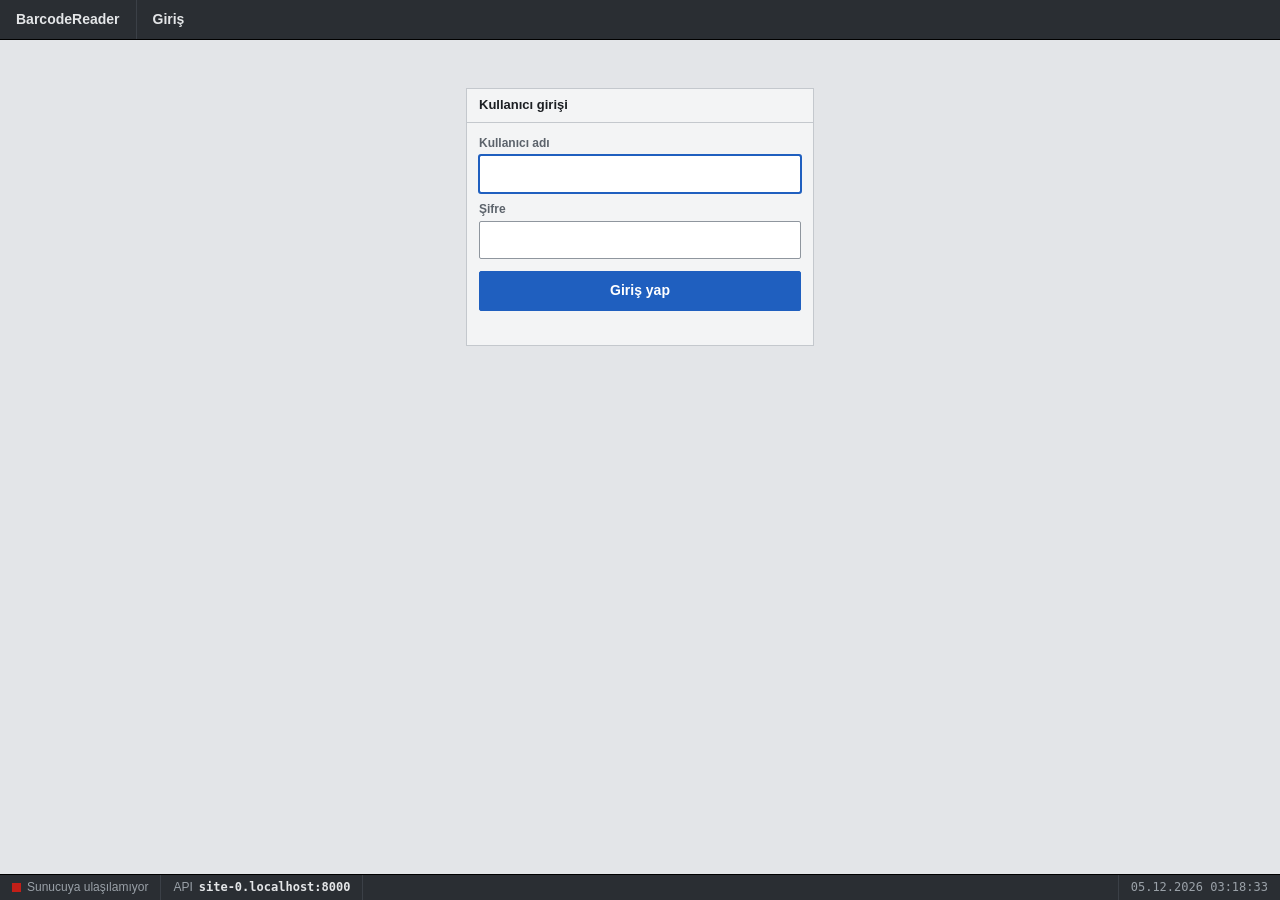
<file: frontend/index.html>
<!doctype html>
<html lang="tr">
<head>
  <meta charset="utf-8">
  <meta name="viewport" content="width=device-width, initial-scale=1">
  <title>Ana Menü — BarcodeReader</title>
  <link rel="stylesheet" href="shared/base.css">
  <link rel="stylesheet" href="menu.css">
</head>
<body>
  <header class="titlebar">
    <a class="app" href="./">BarcodeReader</a>
    <span class="crumb">Ana menü</span>
    <span class="spacer"></span>
    <span class="tb-item" id="today"></span>
    <span class="tb-item" id="tb-user"></span>
    <a class="tb-item" id="tb-logout" href="#">Çıkış</a>
  </header>

  <main class="launcher">
    <section class="pane">
      <div class="pane-head">Modüller</div>
      <table class="modules">
        <thead>
          <tr><th class="key">Tuş</th><th>Modül</th><th class="desc">Açıklama</th><th>Kullanıcı</th></tr>
        </thead>
        <tbody>
          <tr data-key="1" data-href="rep/">
            <td class="key"><kbd>1</kbd></td>
            <td><a href="rep/">PO Oluşturma</a></td>
            <td class="desc">PO kaydı, iş emri girişi, iş emirlerinin hat üzerindeki konumu</td>
            <td class="muted">Müşteri temsilcisi</td>
          </tr>
          <tr data-key="2" data-href="production/">
            <td class="key"><kbd>2</kbd></td>
            <td><a href="production/">İş Emri Okut</a></td>
            <td class="desc">İstasyon seçimi ve barkod okutma; iş emrini istasyona alır</td>
            <td class="muted">Üretim</td>
          </tr>
          <tr data-key="3" data-href="report/">
            <td class="key"><kbd>3</kbd></td>
            <td><a href="report/">PO Takip</a></td>
            <td class="desc">PO'lardaki iş emirlerinin detayı ve konum dağılımı</td>
            <td class="muted">Müşteri temsilcisi</td>
          </tr>
          <tr data-key="4" data-href="analysis/">
            <td class="key"><kbd>4</kbd></td>
            <td><a href="analysis/">Üretim Analizi</a></td>
            <td class="desc">İstasyonlarda geçen süreler, darboğaz, günlük tamamlanan iş emri</td>
            <td class="muted">Müşteri temsilcisi</td>
          </tr>
          <tr data-key="5" data-href="board/">
            <td class="key"><kbd>5</kbd></td>
            <td><a href="board/">Atölye Panosu</a></td>
            <td class="desc">TV ekranı: istasyonlarda bekleyen iş, bugünün sayıları, termin takibi</td>
            <td class="muted">Pano, müşteri temsilcisi</td>
          </tr>
          <tr data-key="6" data-href="template/">
            <td class="key"><kbd>6</kbd></td>
            <td><a href="template/">Excel Şablonu</a></td>
            <td class="desc">PO dışa aktarma şablonunu indir, düzenle, yükle</td>
            <td class="muted">Müşteri temsilcisi</td>
          </tr>
        </tbody>
      </table>
    </section>
  </main>

  <footer class="statusbar">
    <span><i id="sb-led" class="sq"></i><span id="sb-conn">Bağlanıyor…</span></span>
    <span>API <b id="sb-api" class="mono"></b></span>
    <span class="sb-right mono" id="sb-clock"></span>
  </footer>

  <script type="module" src="menu.js"></script>
</body>
</html>
</file>
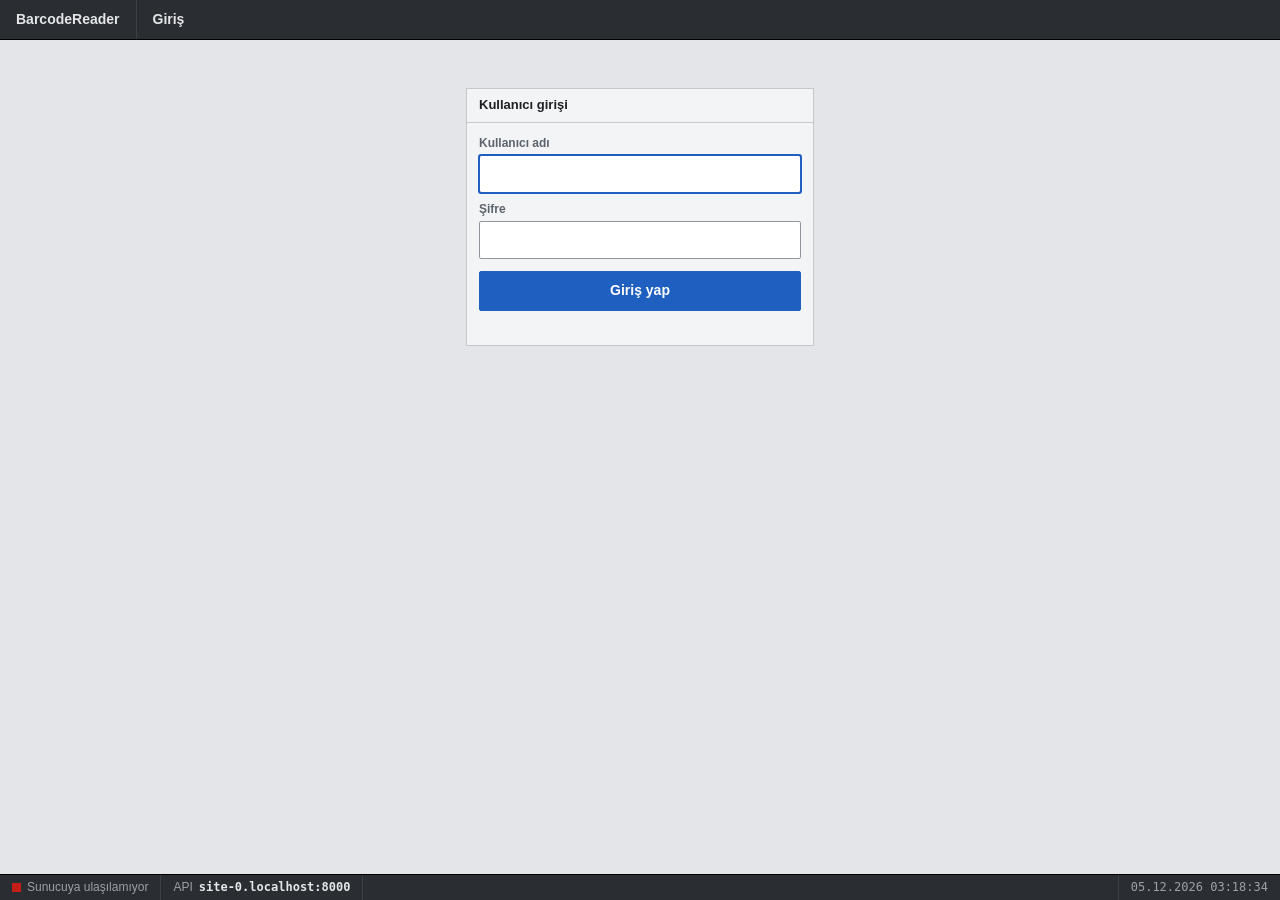
<file: frontend/admin/index.html>
<!doctype html>
<html lang="tr">
<head>
  <meta charset="utf-8">
  <meta name="viewport" content="width=device-width, initial-scale=1">
  <title>İş Emri Taşıma — BarcodeReader</title>
  <link rel="stylesheet" href="../shared/base.css">
  <link rel="stylesheet" href="admin.css">
</head>
<body>
  <header class="titlebar">
    <a class="app" href="./">BarcodeReader</a>
    <span class="crumb">İş Emri Taşıma</span>
    <span class="spacer"></span>
    <span class="tb-item" id="tb-user"></span>
    <a class="tb-item" id="tb-logout" href="#">Çıkış</a>
  </header>

  <main class="admin">
    <div class="toolbar">
      <input id="search" type="search" placeholder="PO no, müşteri, MA kodu veya barkod" aria-label="Ara">
      <div class="seg" id="filter" role="radiogroup" aria-label="Durum">
        <button type="button" role="radio" data-status="">Tümü</button>
        <button type="button" role="radio" data-status="open">Bekliyor</button>
        <button type="button" role="radio" data-status="in_progress">Hatta</button>
        <button type="button" role="radio" data-status="done">Tamamlandı</button>
        <button type="button" role="radio" data-status="cancelled">İptal</button>
      </div>
      <button type="button" id="refresh">Yenile</button>
    </div>

    <section class="pane">
      <div class="pane-head">
        <span>İş emirleri</span>
        <span class="muted mono" id="count"></span>
      </div>
      <div class="table-wrap">
        <table class="wo-table">
          <thead>
            <tr><th>PO</th><th>MA kodu</th><th>Barkod</th><th>Açıklama</th><th class="num">Adet</th><th>Konum</th><th>Son hareket</th></tr>
          </thead>
          <tbody id="rows"></tbody>
        </table>
      </div>
    </section>
  </main>

  <div class="toast" id="toast" role="status"></div>

  <footer class="statusbar">
    <span><i id="sb-led" class="sq"></i><span id="sb-conn">Bağlanıyor…</span></span>
    <span>API <b id="sb-api" class="mono"></b></span>
    <span class="sb-right mono" id="sb-clock"></span>
  </footer>

  <script type="module" src="app.js"></script>
</body>
</html>
</file>
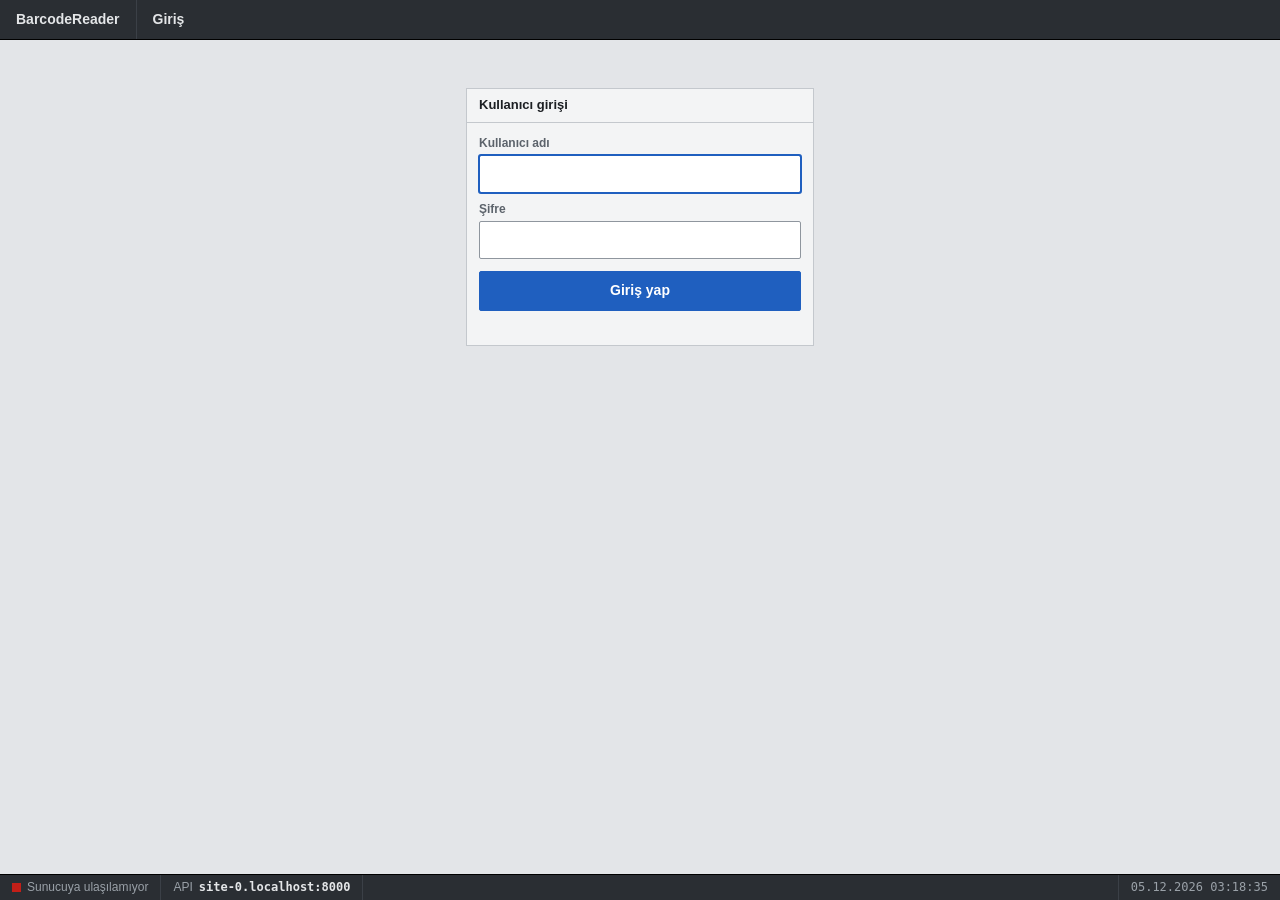
<file: frontend/analysis/index.html>
<!doctype html>
<html lang="tr">
<head>
  <meta charset="utf-8">
  <meta name="viewport" content="width=device-width, initial-scale=1">
  <title>Üretim Analizi — BarcodeReader</title>
  <link rel="stylesheet" href="../shared/base.css">
  <link rel="stylesheet" href="analysis.css">
</head>
<body>
  <header class="titlebar">
    <a class="app" href="../">BarcodeReader</a>
    <span class="crumb">Üretim Analizi</span>
    <span class="spacer"></span>
    <a class="tb-item" href="../">Ana menü</a>
    <span class="tb-item" id="tb-user"></span>
    <a class="tb-item" id="tb-logout" href="#">Çıkış</a>
  </header>

  <main class="analysis">
    <div class="toolbar">
      <div class="seg" id="period" role="radiogroup" aria-label="Dönem">
        <button type="button" role="radio" data-days="7">7 gün</button>
        <button type="button" role="radio" data-days="30">30 gün</button>
        <button type="button" role="radio" data-days="90">90 gün</button>
      </div>
      <span class="muted mono" id="updated-at"></span>
    </div>

    <dl class="figures" id="figures"></dl>

    <section class="pane">
      <div class="pane-head">
        <span>İstasyon süreleri</span>
        <span class="muted">Süre: istasyondaki okutmadan bir sonraki istasyondaki okutmaya kadar</span>
      </div>
      <div class="table-scroll">
        <table class="stations">
          <thead>
            <tr>
              <th>İstasyon</th>
              <th class="num">Geçiş</th>
              <th class="num">Ort. süre</th>
              <th class="num">En uzun</th>
              <th class="num">Şu an hatta</th>
              <th class="bar-col">Ortalama süre</th>
            </tr>
          </thead>
          <tbody id="station-rows"></tbody>
        </table>
      </div>
    </section>

    <section class="pane">
      <div class="pane-head">
        <span>Günlük tamamlanan iş emri</span>
        <span class="muted" id="daily-total"></span>
      </div>
      <div class="chart" id="daily-chart"></div>
    </section>
  </main>

  <footer class="statusbar">
    <span><i id="sb-led" class="sq"></i><span id="sb-conn">Bağlanıyor…</span></span>
    <span>API <b id="sb-api" class="mono"></b></span>
    <span class="sb-right mono" id="sb-clock"></span>
  </footer>

  <script type="module" src="app.js"></script>
</body>
</html>
</file>
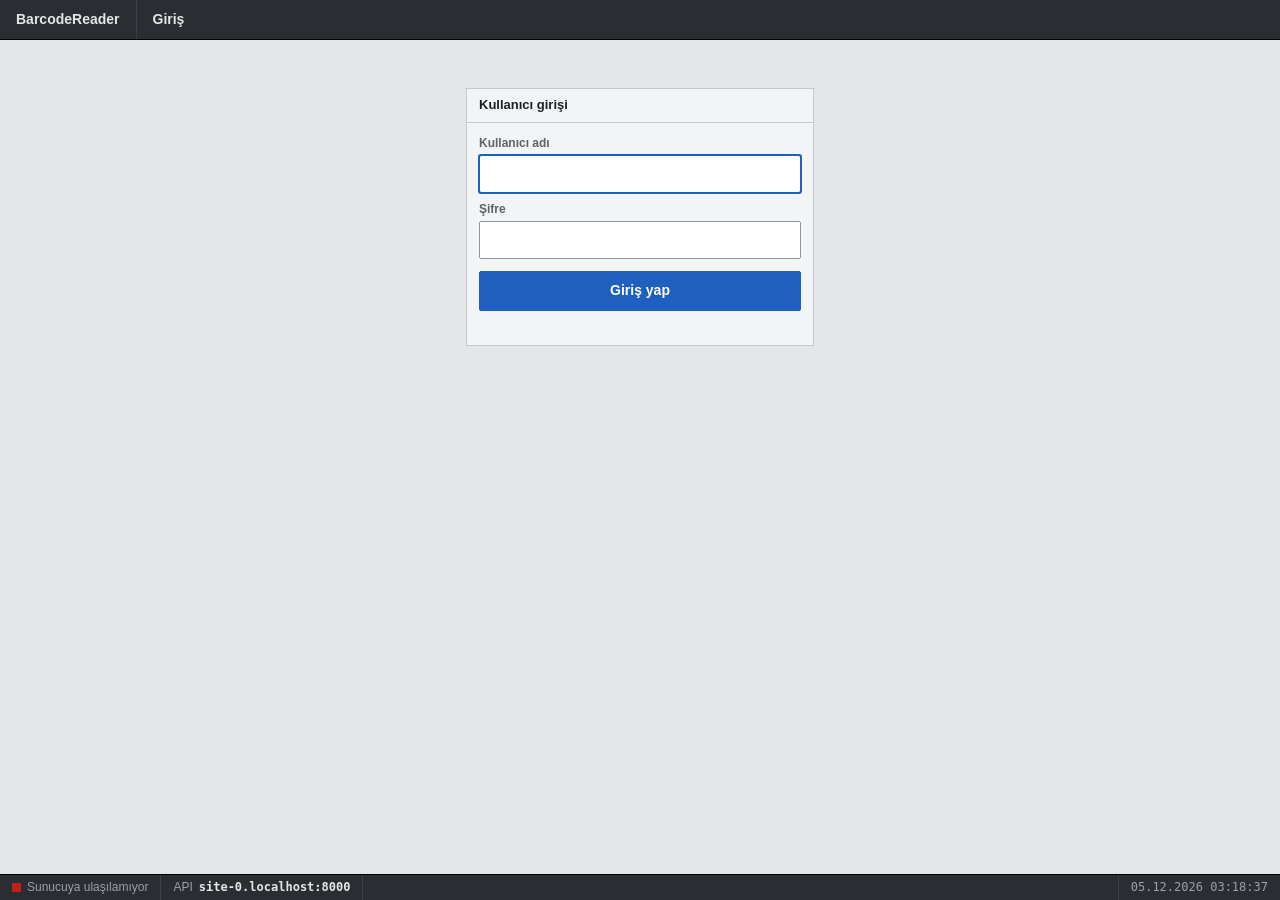
<file: frontend/board/index.html>
<!doctype html>
<!-- Atölye panosu: TV ekranı, her zaman koyu tema, otomatik yenilenir -->
<html lang="tr" data-theme="dark">
<head>
  <meta charset="utf-8">
  <meta name="viewport" content="width=device-width, initial-scale=1">
  <title>Atölye Panosu — BarcodeReader</title>
  <link rel="stylesheet" href="../shared/base.css">
  <link rel="stylesheet" href="board.css">
</head>
<body>
  <header class="titlebar">
    <span class="app">BarcodeReader</span>
    <span class="crumb">Atölye Panosu</span>
    <span class="spacer"></span>
    <a class="tb-item" id="tb-menu" href="../">Ana menü</a>
    <a class="tb-item" id="tb-fullscreen" href="#">Tam ekran</a>
    <span class="tb-item" id="tb-user"></span>
    <a class="tb-item" id="tb-logout" href="#">Çıkış</a>
  </header>

  <main class="board">
    <div class="board-head">
      <div class="clock mono" id="clock"></div>
      <div class="date" id="date"></div>
    </div>

    <dl class="kpis" id="kpis"></dl>

    <section class="pane">
      <div class="pane-head">İstasyonlarda bekleyen iş emri</div>
      <div class="stations" id="stations"></div>
    </section>

    <div class="cols">
      <section class="pane">
        <div class="pane-head">Son okutmalar</div>
        <table class="recent">
          <thead><tr><th>Saat</th><th>MA kodu</th><th>PO</th><th>İstasyon</th></tr></thead>
          <tbody id="recent"></tbody>
        </table>
      </section>

      <section class="pane">
        <div class="pane-head">Termin takibi</div>
        <table class="due">
          <thead><tr><th>PO</th><th>Müşteri</th><th>Termin</th><th class="num">İE</th></tr></thead>
          <tbody id="due"></tbody>
        </table>
      </section>
    </div>
  </main>

  <footer class="statusbar">
    <span><i id="sb-led" class="sq"></i><span id="sb-conn">Bağlanıyor…</span></span>
    <span>Son değişiklik <b id="sb-updated" class="mono">—</b></span>
    <span>API <b id="sb-api" class="mono"></b></span>
    <span class="sb-right mono" id="sb-clock"></span>
  </footer>

  <script type="module" src="app.js"></script>
</body>
</html>
</file>
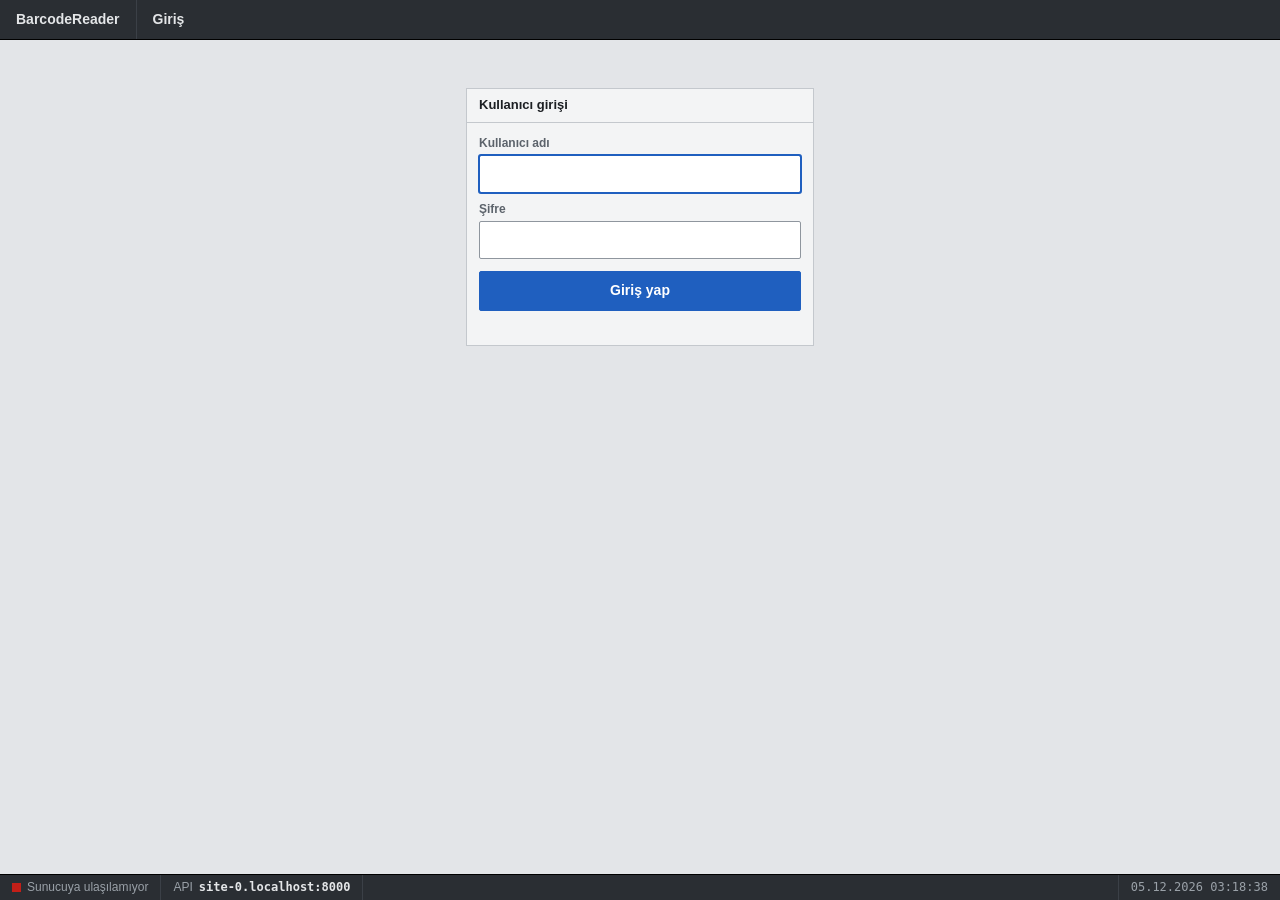
<file: frontend/production/index.html>
<!doctype html>
<!-- Atölye ekranı: her zaman koyu tema -->
<html lang="tr" data-theme="dark">
<head>
  <meta charset="utf-8">
  <meta name="viewport" content="width=device-width, initial-scale=1">
  <title>İş Emri Okut — BarcodeReader</title>
  <link rel="stylesheet" href="../shared/base.css">
  <link rel="stylesheet" href="production.css">
</head>
<body>
  <header class="titlebar">
    <a class="app" href="../">BarcodeReader</a>
    <span class="crumb">İş Emri Okut</span>
    <span class="spacer"></span>
    <a class="tb-item" id="tb-menu" href="../">Ana menü</a>
    <span class="tb-item" id="tb-user"></span>
    <a class="tb-item" id="tb-logout" href="#">Çıkış</a>
  </header>

  <main class="hmi">
    <!-- İstasyon seçimi: hat sırasıyla. Seçili istasyon vurgulu; son okutulan
         iş emrinin bulunduğu istasyonun alt kenarı yanar. -->
    <section class="pane">
      <div class="pane-head">İstasyon</div>
      <div class="stations" id="stations" role="radiogroup" aria-label="İstasyon"></div>
    </section>

    <form id="scan-form" class="scan" autocomplete="off">
      <label for="barcode-input">Barkod</label>
      <div class="scan-row">
        <input id="barcode-input" class="mono" inputmode="text">
        <button class="primary" type="submit">Okut <kbd>Enter</kbd></button>
      </div>
    </form>

    <!-- Telefon kamerası (yalnızca dokunmatik cihazlarda görünür) -->
    <section class="pane camera" id="camera" hidden>
      <div class="pane-head">
        <span>Kamera</span>
        <button type="button" id="camera-toggle" class="primary">Kamerayı aç</button>
      </div>
      <div class="camera-view" id="camera-view" hidden>
        <video id="camera-video" playsinline muted></video>
        <i class="camera-aim"></i>
      </div>
      <p class="camera-msg muted" id="camera-msg"></p>
    </section>

    <section id="result" class="result idle" aria-live="polite">
      <div class="result-status">Hazır</div>
      <div class="result-main mono">—</div>
      <dl class="result-detail" id="result-detail"></dl>
    </section>

    <section class="pane">
      <div class="pane-head">Son okutmalar</div>
      <table class="log">
        <thead>
          <tr><th>Saat</th><th>Barkod</th><th>İstasyon</th><th>Sonuç</th></tr>
        </thead>
        <tbody id="history">
          <tr class="empty"><td colspan="4" class="muted">Henüz okutma yok.</td></tr>
        </tbody>
      </table>
    </section>
  </main>

  <footer class="statusbar">
    <span><i id="sb-led" class="sq"></i><span id="sb-conn">Bağlanıyor…</span></span>
    <span>İstasyon <b id="sb-station">—</b></span>
    <span>API <b id="sb-api" class="mono"></b></span>
    <span class="sb-right mono" id="sb-clock"></span>
  </footer>

  <script type="module" src="app.js"></script>
</body>
</html>
</file>
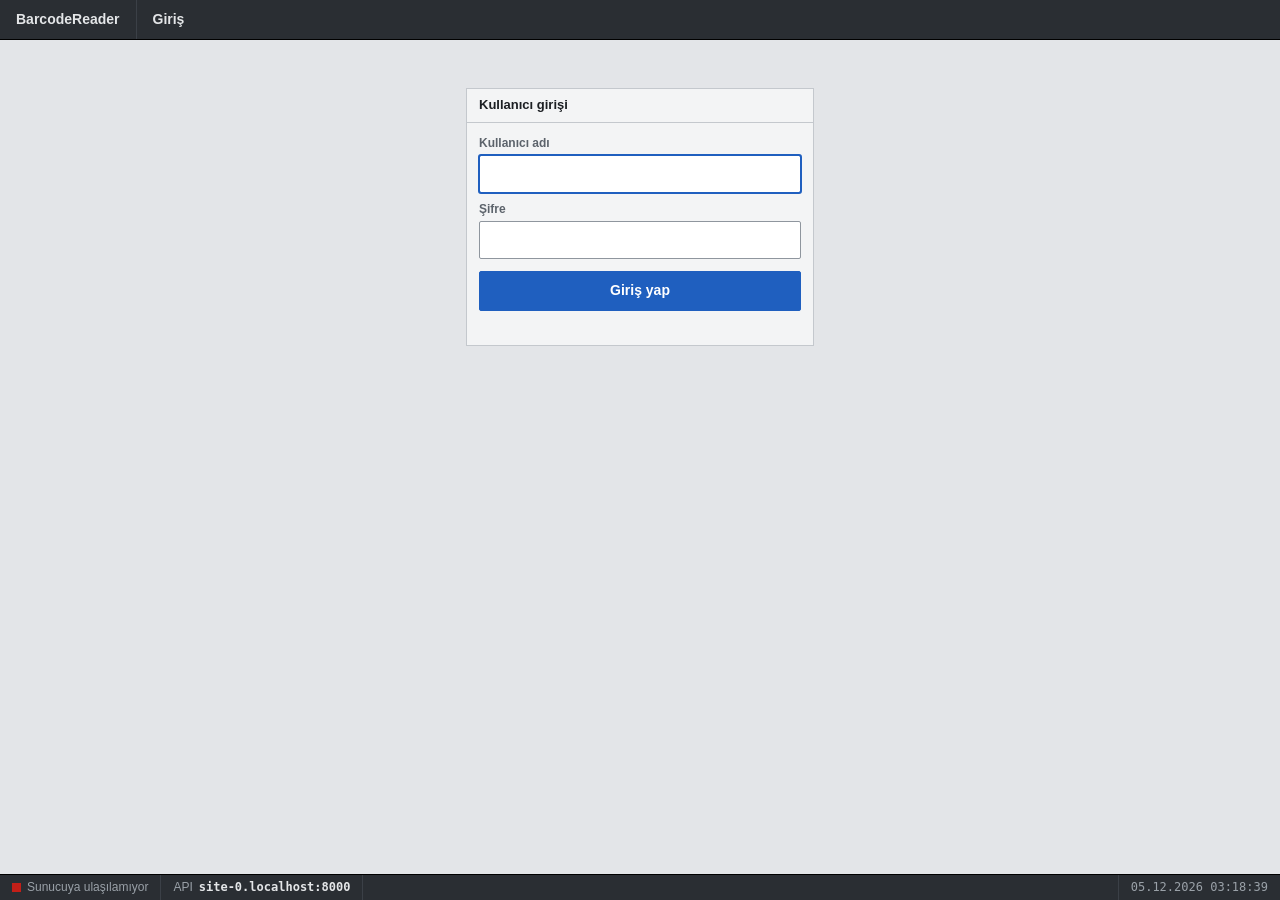
<file: frontend/rep/index.html>
<!doctype html>
<html lang="tr">
<head>
  <meta charset="utf-8">
  <meta name="viewport" content="width=device-width, initial-scale=1">
  <title>PO Oluşturma — BarcodeReader</title>
  <link rel="stylesheet" href="../shared/base.css">
  <link rel="stylesheet" href="rep.css">
</head>
<body>
  <header class="titlebar">
    <a class="app" href="../">BarcodeReader</a>
    <span class="crumb">PO Oluşturma</span>
    <span class="spacer"></span>
    <a class="tb-item" href="../">Ana menü</a>
    <span class="tb-item" id="tb-user"></span>
    <a class="tb-item" id="tb-logout" href="#">Çıkış</a>
  </header>

  <main class="workspace">
    <!-- Sol: PO defteri — liste ana öğe, yeni PO formu ihtiyaç olunca açılır -->
    <aside class="pane side">
      <div class="side-head">
        <h2 class="side-title">PO'lar <span class="side-count mono" id="po-total"></span></h2>
        <button type="button" class="new-btn" id="new-po-toggle" aria-expanded="false" aria-controls="po-form">
          Yeni PO <kbd>N</kbd>
        </button>
      </div>

      <form id="po-form" class="new-po" autocomplete="off" novalidate hidden>
        <div class="np-field">
          <label for="po_number">PO numarası</label>
          <input id="po_number" name="po_number" class="mono np-po" data-unique="po_number" required>
          <div class="field-error" data-error-for="po_number"></div>
        </div>
        <div class="np-two">
          <div class="np-field">
            <label for="customer">Müşteri</label>
            <input id="customer" name="customer">
          </div>
          <div class="np-field">
            <label for="due_date">Termin</label>
            <input id="due_date" name="due_date" type="date">
            <div class="field-error" data-error-for="due_date"></div>
          </div>
        </div>
        <div class="np-actions">
          <button type="button" id="new-po-cancel">Vazgeç <kbd>Esc</kbd></button>
          <button class="primary" type="submit">Kaydet</button>
        </div>
      </form>

      <div class="finder">
        <label class="find">
          <span class="find-prefix mono">ARA</span>
          <input id="po-search" type="search" autocomplete="off" aria-label="PO no veya müşteri ara">
        </label>
        <div class="filters" id="po-filters" role="radiogroup" aria-label="Filtre">
          <button type="button" role="radio" data-filter="all">Tümü <b>0</b></button>
          <button type="button" role="radio" data-filter="open">Açık <b>0</b></button>
          <button type="button" role="radio" data-filter="late">Termin riski <b>0</b></button>
          <button type="button" role="radio" data-filter="done">Biten <b>0</b></button>
        </div>
      </div>

      <ul class="ledger" id="po-list"></ul>
    </aside>

    <!-- Sağ: seçili PO -->
    <section class="pane detail" id="po-detail">
      <div class="pane-head">İş emirleri</div>
    </section>
  </main>

  <template id="po-detail-template">
    <div class="po-head">
      <div>
        <div class="po-no mono" data-bind="po_number"></div>
        <div class="po-meta">
          <span>Müşteri: <b data-bind="customer"></b></span>
          <span>Kayıt: <b class="mono" data-bind="created_at"></b></span>
          <span class="due-edit">Termin:
            <input type="date" id="due-input" aria-label="Termin tarihi">
            <b class="due-tag" id="due-tag"></b>
          </span>
        </div>
      </div>
      <div class="po-actions">
        <button type="button" data-action="export-po">Excel'e aktar</button>
        <button class="danger" data-action="delete-po" type="button">PO'yu sil</button>
      </div>
    </div>

    <!-- Durum sayıları -->
    <div class="counts" id="kpis"></div>

    <!-- İş emirlerinin konuma göre dağılımı (adet ve yüzde) -->
    <table class="dist">
      <thead><tr><th>Konum</th><th class="num">İE</th><th class="num">%</th><th class="dist-bar-col"></th></tr></thead>
      <tbody id="dist"></tbody>
    </table>

    <form id="wo-form" class="wo-form" autocomplete="off" novalidate>
      <div class="field">
        <label for="ma_code">MA kodu</label>
        <input id="ma_code" name="ma_code" class="mono" data-unique="ma_code" required>
        <div class="field-error" data-error-for="ma_code"></div>
      </div>
      <div class="field">
        <label for="barcode">Barkod</label>
        <input id="barcode" name="barcode" class="mono" data-unique="barcode" required>
        <div class="field-error" data-error-for="barcode"></div>
      </div>
      <div class="field qty">
        <label for="quantity">Adet</label>
        <input id="quantity" name="quantity" type="number" min="1" value="1">
        <div class="field-error" data-error-for="quantity"></div>
      </div>
      <div class="field grow">
        <label for="description">Açıklama</label>
        <input id="description" name="description">
        <div class="field-error"></div>
      </div>
      <div class="field">
        <label>&nbsp;</label>
        <button class="primary" type="submit">İş emri ekle</button>
        <div class="field-error"></div>
      </div>
    </form>

    <div class="wo-scroll">
      <table class="wo-table">
        <thead>
          <tr>
            <th class="num">#</th><th>MA kodu</th><th>Barkod</th><th>Açıklama</th>
            <th class="num">Adet</th><th>Durum</th><th>Hat konumu</th><th></th>
          </tr>
        </thead>
        <tbody id="wo-rows"></tbody>
      </table>
    </div>
  </template>

  <footer class="statusbar">
    <span><i id="sb-led" class="sq"></i><span id="sb-conn">Bağlanıyor…</span></span>
    <span>API <b id="sb-api" class="mono"></b></span>
    <span class="sb-right mono" id="sb-clock"></span>
  </footer>

  <div class="toast" id="toast"></div>
  <script type="module" src="app.js"></script>
</body>
</html>
</file>
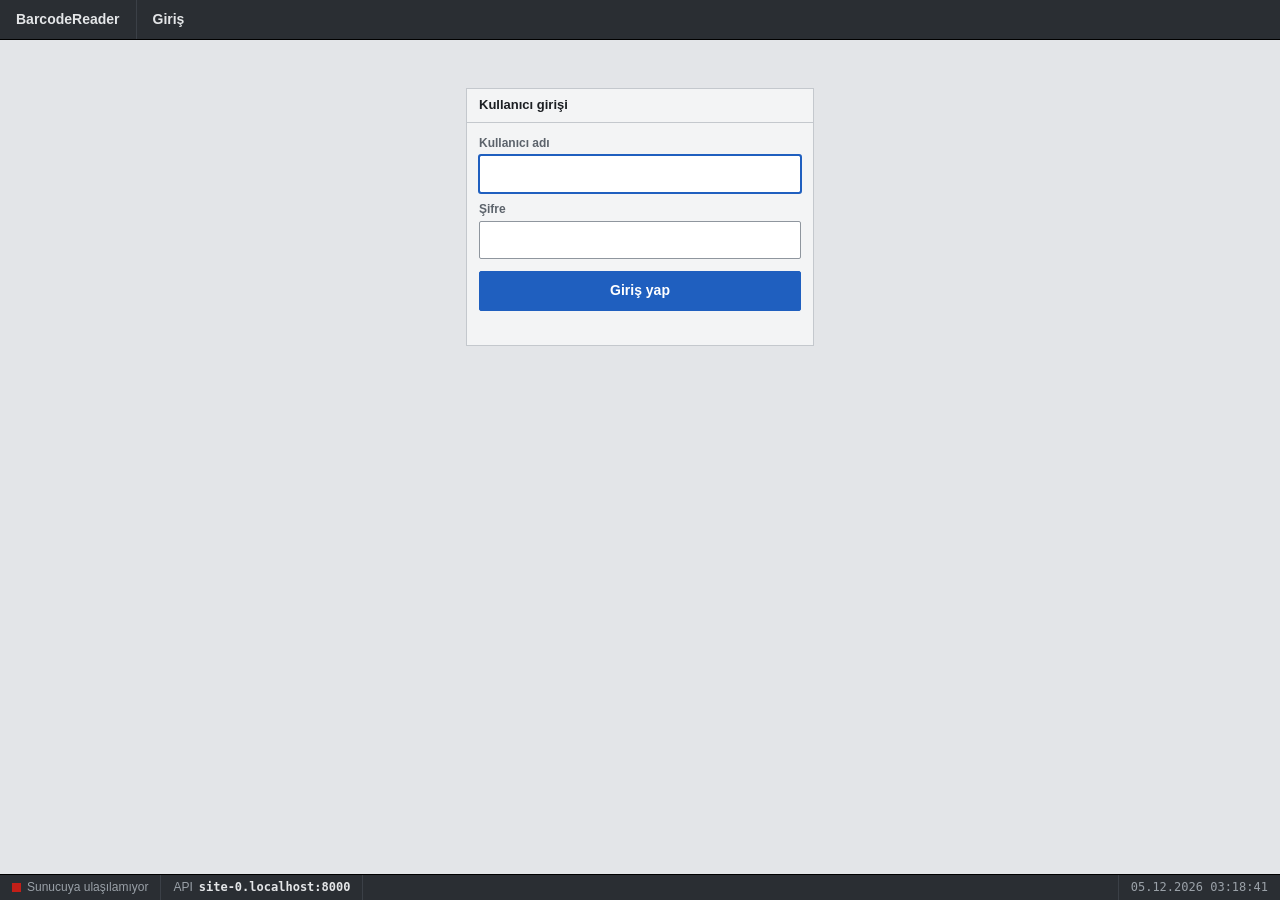
<file: frontend/report/index.html>
<!doctype html>
<html lang="tr">
<head>
  <meta charset="utf-8">
  <meta name="viewport" content="width=device-width, initial-scale=1">
  <title>PO Takip — BarcodeReader</title>
  <link rel="stylesheet" href="../shared/base.css">
  <link rel="stylesheet" href="report.css">
</head>
<body>
  <header class="titlebar">
    <a class="app" href="../">BarcodeReader</a>
    <span class="crumb">PO Takip</span>
    <span class="spacer"></span>
    <a class="tb-item" href="../">Ana menü</a>
    <span class="tb-item" id="tb-user"></span>
    <a class="tb-item" id="tb-logout" href="#">Çıkış</a>
  </header>

  <main class="report">
    <!-- Genel durum: tüm PO'lardaki iş emirleri -->
    <section class="pane">
      <div class="pane-head">
        <span>Genel durum</span>
        <span class="muted mono" id="updated-at"></span>
      </div>
      <div class="summary">
        <div class="pie-block" id="overall-pie"></div>
        <dl class="figures" id="figures"></dl>
      </div>
    </section>

    <div class="toolbar">
      <input id="search" type="search" aria-label="PO no, müşteri, MA kodu veya barkod ara">
      <label class="check"><input type="checkbox" id="hide-done"> Tamamlanan PO'ları gizle</label>
      <label class="check"><input type="checkbox" id="only-risk"> Sadece geciken / termini yaklaşan</label>
      <button type="button" id="refresh">Yenile</button>
    </div>

    <div id="po-cards" class="po-cards"></div>
  </main>

  <footer class="statusbar">
    <span><i id="sb-led" class="sq"></i><span id="sb-conn">Bağlanıyor…</span></span>
    <span>API <b id="sb-api" class="mono"></b></span>
    <span class="sb-right mono" id="sb-clock"></span>
  </footer>

  <script type="module" src="app.js"></script>
</body>
</html>
</file>
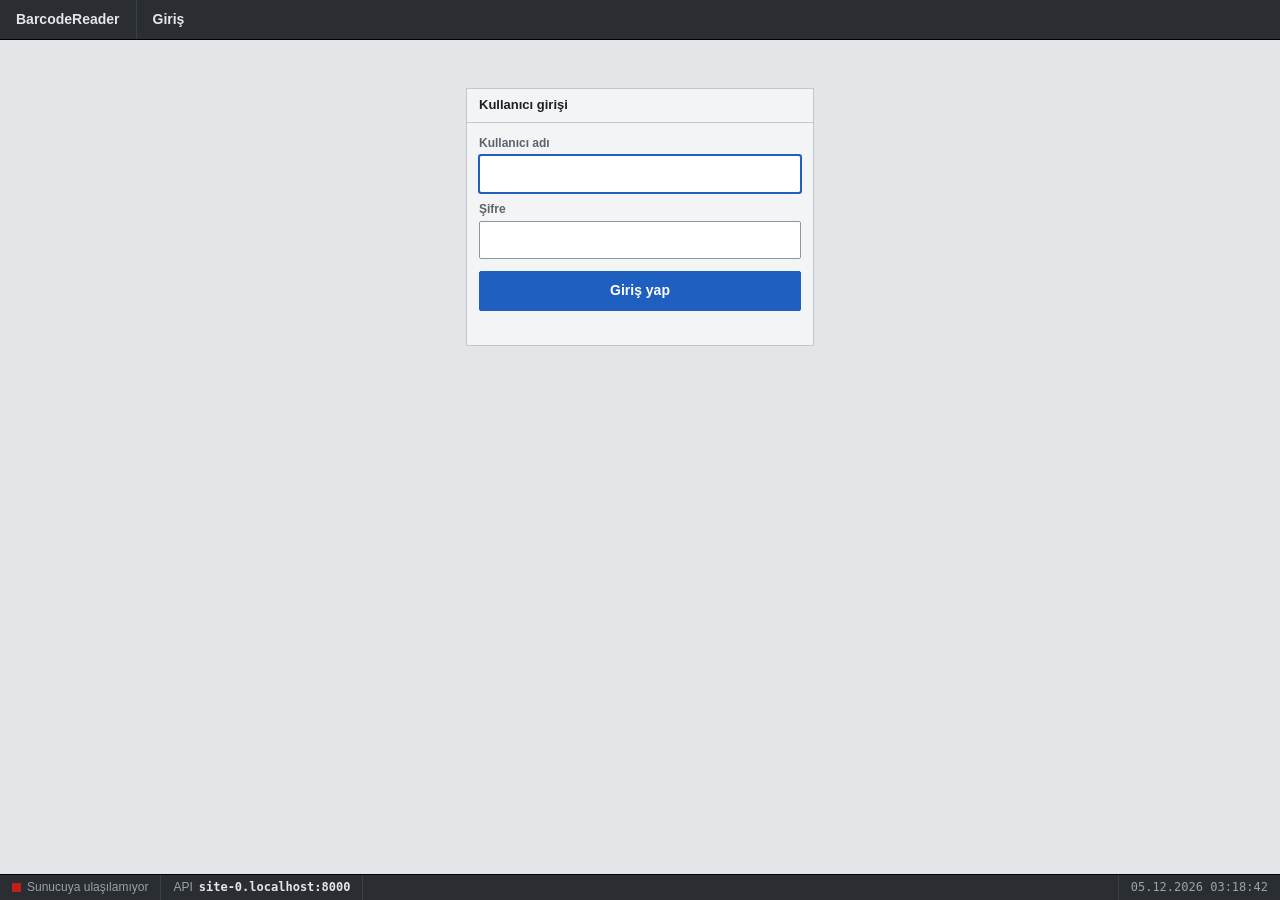
<file: frontend/template/index.html>
<!doctype html>
<html lang="tr">
<head>
  <meta charset="utf-8">
  <meta name="viewport" content="width=device-width, initial-scale=1">
  <title>Excel Şablonu — BarcodeReader</title>
  <link rel="stylesheet" href="../shared/base.css">
  <link rel="stylesheet" href="template.css">
</head>
<body>
  <header class="titlebar">
    <a class="app" href="../">BarcodeReader</a>
    <span class="crumb">Excel Şablonu</span>
    <span class="spacer"></span>
    <a class="tb-item" href="../">Ana menü</a>
    <span class="tb-item" id="tb-user"></span>
    <a class="tb-item" id="tb-logout" href="#">Çıkış</a>
  </header>

  <main class="tpl">
    <section class="pane">
      <div class="pane-head">PO dışa aktarma şablonu</div>
      <div class="current">
        <div class="current-state">
          <span class="state" id="tpl-state"></span>
          <span class="muted" id="tpl-meta"></span>
        </div>
        <div class="actions">
          <button type="button" id="download">Şablonu indir</button>
          <label class="button primary" for="upload">Yeni şablon yükle</label>
          <input type="file" id="upload" accept=".xlsx,application/vnd.openxmlformats-officedocument.spreadsheetml.sheet" hidden>
          <button type="button" class="danger" id="reset" hidden>Varsayılana dön</button>
        </div>
        <p class="result" id="result" role="status"></p>
      </div>
    </section>

    <section class="pane">
      <div class="pane-head">Kurallar</div>
      <ol class="rules">
        <li>Şablonu indirin, Excel'de istediğiniz gibi düzenleyin (logo, renk, sütun sırası, ek başlıklar) ve <b>.xlsx</b> olarak kaydedip yükleyin. Biçimlendirme olduğu gibi korunur.</li>
        <li>Hücreye <code>{po_number}</code> gibi bir yer tutucu yazın; dışa aktarırken gerçek değerle değişir. Yazının içinde de kullanılabilir: <code>PO: {po_number}</code>.</li>
        <li><code>{wo.…}</code>, <code>{scan.…}</code> veya <code>{loc.…}</code> içeren <b>satır</b>, listedeki her kayıt için tekrarlanır; altındaki satırlar aşağı kayar. Bir satırda yalnızca bir liste kullanın.</li>
        <li>Tekrar satırının altına <code>=TOPLA(E12)</code> veya <code>=TOPLA(E12:E12)</code> yazarsanız aralık tüm tekrarları kapsayacak şekilde genişler.</li>
        <li>Hücrede tek başına duran sayısal yer tutucular (ör. <code>{wo.quantity}</code>) Excel'e sayı olarak yazılır.</li>
        <li>Desteklenmeyen: başka sayfaya işaret eden formüller, Excel Tablosu (Ctrl+T) ve yazdırma alanı — tekrar satırının altındaysa kaydırılmaz.</li>
      </ol>
    </section>

    <section class="pane">
      <div class="pane-head">
        <span>Yer tutucular</span>
        <span class="muted" id="copy-note"></span>
      </div>
      <div id="placeholders" class="ph-groups"></div>
    </section>
  </main>

  <footer class="statusbar">
    <span><i id="sb-led" class="sq"></i><span id="sb-conn">Bağlanıyor…</span></span>
    <span>API <b id="sb-api" class="mono"></b></span>
    <span class="sb-right mono" id="sb-clock"></span>
  </footer>

  <script type="module" src="app.js"></script>
</body>
</html>
</file>
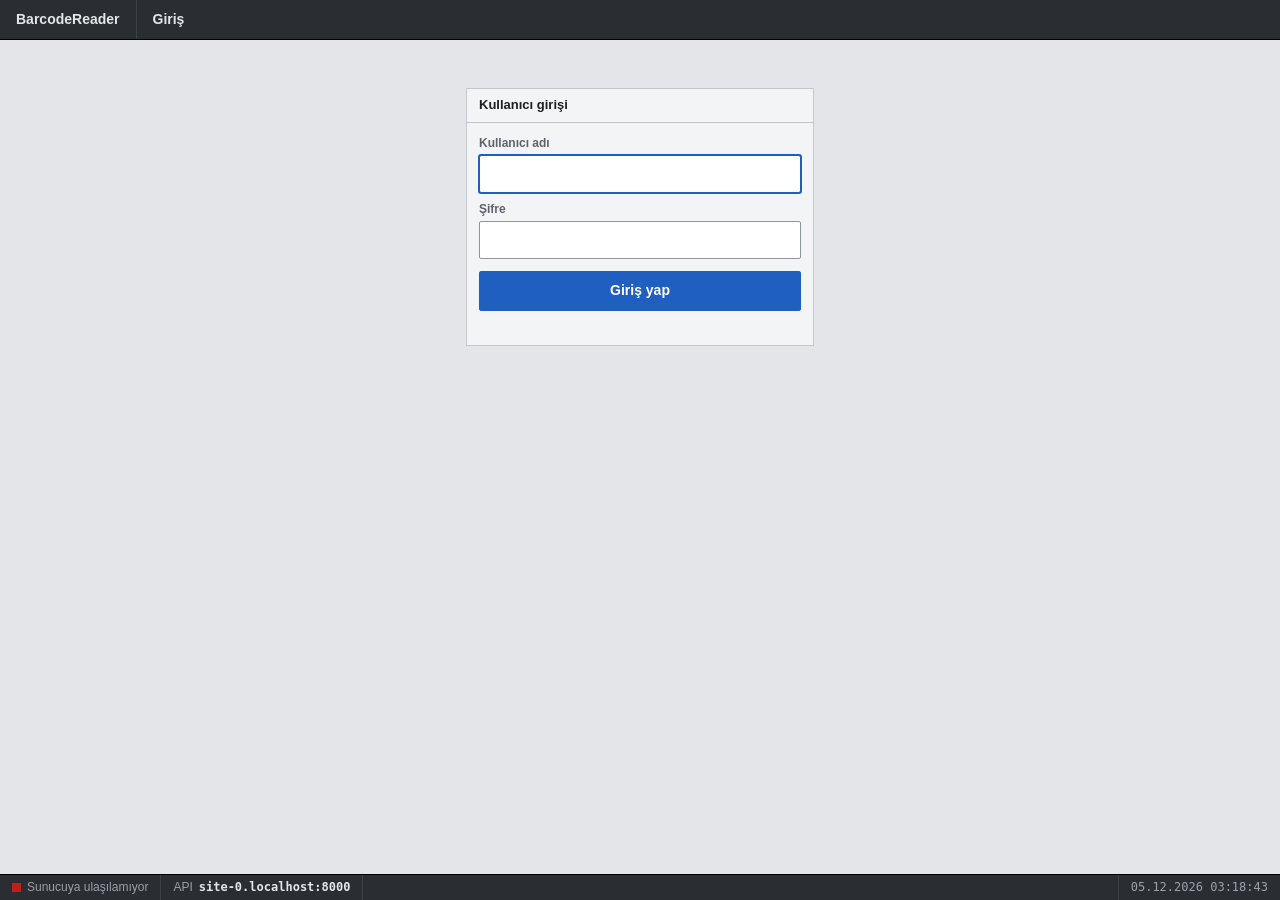
<file: frontend/login.html>
<!doctype html>
<html lang="tr">
<head>
  <meta charset="utf-8">
  <meta name="viewport" content="width=device-width, initial-scale=1">
  <title>Giriş — BarcodeReader</title>
  <link rel="stylesheet" href="shared/base.css">
  <style>
    .login { width: 100%; max-width: 380px; margin: 0 auto; padding: 48px 16px; }
    .login button { width: 100%; height: 40px; margin-top: 4px; }
    .login input { height: 38px; }
    .login .form-error { color: var(--alarm); min-height: 18px; margin: 4px 0 0; font-size: 13px; }
  </style>
</head>
<body>
  <header class="titlebar">
    <span class="app">BarcodeReader</span>
    <span class="crumb">Giriş</span>
  </header>

  <main class="login">
    <section class="pane">
      <div class="pane-head">Kullanıcı girişi</div>
      <form id="login-form" class="pane-body" autocomplete="on" novalidate>
        <div class="field">
          <label for="username">Kullanıcı adı</label>
          <input id="username" name="username" autocomplete="username" autocapitalize="none" spellcheck="false" autofocus required>
        </div>
        <div class="field">
          <label for="password">Şifre</label>
          <input id="password" name="password" type="password" autocomplete="current-password" required>
        </div>
        <button class="primary" type="submit">Giriş yap</button>
        <p class="form-error" id="login-error" role="alert"></p>
      </form>
    </section>
  </main>

  <footer class="statusbar">
    <span><i id="sb-led" class="sq"></i><span id="sb-conn">Bağlanıyor…</span></span>
    <span>API <b id="sb-api" class="mono"></b></span>
    <span class="sb-right mono" id="sb-clock"></span>
  </footer>

  <script type="module" src="login.js"></script>
</body>
</html>
</file>
<file: frontend/shared/base.css>
/* ==========================================================================
   Arayüz temeli — endüstriyel HMI / MES yaklaşımı (ISA-101 ilkeleri):
   - Yüzeyler nötr gri; renk SADECE durum bildirir:
     yeşil = tamam, amber = hatta / dikkat, kırmızı = hata, mavi = seçim / odak.
   - Süs yok: gölge, parlama, gradyan, yuvarlak köşe kullanılmaz.
   - Yoğun, okunaklı, tablo odaklı. Sayılar sabit genişlikte (tabular-nums).
   - Dış kaynak yok: fabrika ağında internet olmayabilir.
   ========================================================================== */

:root {
  --font: "Segoe UI", "Noto Sans", Roboto, "Helvetica Neue", Arial, sans-serif;
  --font-mono: "Cascadia Mono", "JetBrains Mono", Consolas, "DejaVu Sans Mono", ui-monospace, monospace;

  /* Ofis (açık) */
  --bg: #e3e5e8;
  --surface: #f3f4f5;
  --field: #ffffff;
  --line: #c4c8cd;
  --line-strong: #8f969e;
  --text: #1c1f23;
  --muted: #5c636b;
  --chrome: #2a2e33;          /* başlık / durum çubuğu */
  --chrome-text: #e4e6e8;
  --chrome-muted: #9aa1a8;
  --chrome-line: #3b4047;

  --sel: #1f5fbf;
  --sel-btn: #1f5fbf;          /* birincil buton zemini (beyaz yazıyla okunur) */
  --sel-bg: #dbe6f6;
  --ok: #1d7f3a;
  --ok-bg: #e2efe5;
  --warn: #b26f00;
  --warn-bg: #f6ecd7;
  --alarm: #c21f18;
  --alarm-bg: #f7e0de;
  --idle: #7a8189;

  --r: 2px;
  font-family: var(--font);
  color-scheme: light;
}

/* Atölye (koyu): sistem koyuysa veya sayfa data-theme="dark" ise */
@media (prefers-color-scheme: dark) {
  :root:not([data-theme="light"]) {
    --bg: #16181b;
    --surface: #1e2125;
    --field: #25292e;
    --line: #343940;
    --line-strong: #4d545c;
    --text: #e5e7e9;
    --muted: #979da4;
    --chrome: #0f1113;
    --chrome-line: #2a2e33;
    --sel: #5b95f0;
    --sel-btn: #2c62b8;
    --sel-bg: #1d2a3d;
    --ok: #43b865;
    --ok-bg: #16281c;
    --warn: #e39a1c;
    --warn-bg: #2c2312;
    --alarm: #ec4a40;
    --alarm-bg: #331917;
    --idle: #808790;
    color-scheme: dark;
  }
}
:root[data-theme="dark"] {
  --bg: #16181b;
  --surface: #1e2125;
  --field: #25292e;
  --line: #343940;
  --line-strong: #4d545c;
  --text: #e5e7e9;
  --muted: #979da4;
  --chrome: #0f1113;
  --chrome-line: #2a2e33;
  --sel: #5b95f0;
  --sel-btn: #2c62b8;
  --sel-bg: #1d2a3d;
  --ok: #43b865;
  --ok-bg: #16281c;
  --warn: #e39a1c;
  --warn-bg: #2c2312;
  --alarm: #ec4a40;
  --alarm-bg: #331917;
  --idle: #808790;
  color-scheme: dark;
}

* { box-sizing: border-box; }
[hidden] { display: none !important; }

html, body { height: 100%; }

body {
  margin: 0;
  display: flex;
  flex-direction: column;
  background: var(--bg);
  color: var(--text);
  font-size: 14px;
  line-height: 1.4;
  font-variant-numeric: tabular-nums;
}

main { flex: 1; }

/* ---------- Başlık çubuğu ---------- */

.titlebar {
  display: flex;
  align-items: stretch;
  height: 40px;
  background: var(--chrome);
  color: var(--chrome-text);
  border-bottom: 1px solid #000;
  flex: none;
}
.titlebar .app {
  display: flex;
  align-items: center;
  padding: 0 16px;
  color: var(--chrome-text);
  text-decoration: none;
  font-weight: 700;
  border-right: 1px solid var(--chrome-line);
}
.titlebar .app:hover { background: #000; }
.titlebar .crumb {
  display: flex;
  align-items: center;
  padding: 0 16px;
  font-weight: 600;
}
.titlebar .spacer { flex: 1; }
.titlebar .tb-item {
  display: flex;
  align-items: center;
  padding: 0 14px;
  color: var(--chrome-muted);
  border-left: 1px solid var(--chrome-line);
  font-size: 13px;
  text-decoration: none;
  white-space: nowrap;
}
a.tb-item:hover { color: var(--chrome-text); background: #000; }

/* ---------- Durum çubuğu ---------- */

.statusbar {
  display: flex;
  align-items: stretch;
  height: 26px;
  background: var(--chrome);
  color: var(--chrome-muted);
  border-top: 1px solid #000;
  font-size: 12px;
  flex: none;
}
.statusbar > span {
  display: flex;
  align-items: center;
  gap: 6px;
  padding: 0 12px;
  border-right: 1px solid var(--chrome-line);
  white-space: nowrap;
}
.statusbar .sb-right { margin-left: auto; border-right: 0; border-left: 1px solid var(--chrome-line); }
.statusbar b { color: var(--chrome-text); font-weight: 600; }

/* Kare durum göstergesi (HMI'larda yuvarlak LED yerine kare yaygındır) */
.sq {
  display: inline-block;
  width: 9px;
  height: 9px;
  background: var(--idle);
  flex: none;
}
.sq.ok    { background: var(--ok); }
.sq.warn  { background: var(--warn); }
.sq.alarm { background: var(--alarm); }

/* ---------- Bölüm ---------- */

.pane {
  background: var(--surface);
  border: 1px solid var(--line);
}
.pane-head {
  display: flex;
  align-items: center;
  justify-content: space-between;
  gap: 8px;
  min-height: 34px;
  padding: 0 12px;
  border-bottom: 1px solid var(--line);
  font-weight: 600;
  font-size: 13px;
}
.pane-body { padding: 12px; }

/* ---------- Form ---------- */

input, select, textarea, button { font: inherit; }

input, select, textarea {
  width: 100%;
  height: 32px;
  padding: 0 8px;
  border: 1px solid var(--line-strong);
  border-radius: var(--r);
  background: var(--field);
  color: var(--text);
}
input:focus, select:focus, textarea:focus {
  outline: 2px solid var(--sel);
  outline-offset: -1px;
  border-color: var(--sel);
}
input.invalid { border-color: var(--alarm); outline-color: var(--alarm); }

button {
  height: 32px;
  padding: 0 14px;
  border: 1px solid var(--line-strong);
  border-radius: var(--r);
  background: var(--field);
  color: var(--text);
  font-weight: 600;
  cursor: pointer;
  white-space: nowrap;
}
button:hover { background: var(--bg); }
button:focus-visible { outline: 2px solid var(--sel); outline-offset: 1px; }
button.primary { background: var(--sel-btn); border-color: var(--sel-btn); color: #fff; }
button.primary:hover { filter: brightness(1.08); }
button.danger { color: var(--alarm); }
button.danger:hover { background: var(--alarm-bg); border-color: var(--alarm); }
button:disabled { opacity: .5; cursor: default; }

label {
  display: block;
  margin-bottom: 3px;
  font-size: 12px;
  font-weight: 600;
  color: var(--muted);
}
.field { margin-bottom: 8px; }
.field-error { color: var(--alarm); font-size: 12px; min-height: 16px; margin-top: 2px; }

/* ---------- Tablo ---------- */

table { width: 100%; border-collapse: collapse; }
th, td {
  height: 32px;
  padding: 4px 10px;
  text-align: left;
  border-bottom: 1px solid var(--line);
  vertical-align: middle;
}
th {
  position: sticky;
  top: 0;
  background: var(--bg);
  color: var(--muted);
  font-size: 12px;
  font-weight: 600;
  border-bottom-color: var(--line-strong);
  white-space: nowrap;
}
tbody tr:hover td { background: color-mix(in srgb, var(--sel-bg) 45%, transparent); }
td.num, th.num { text-align: right; }

/* ---------- Durum ---------- */

.state {
  display: inline-flex;
  align-items: center;
  gap: 7px;
  white-space: nowrap;
}
.state::before { content: ""; width: 9px; height: 9px; background: var(--idle); flex: none; }
.state.in_progress::before { background: var(--warn); }
.state.done::before        { background: var(--ok); }
.state.cancelled::before   { background: var(--alarm); }
.state.cancelled           { color: var(--alarm); }

/* Hat konumu: her hücre bir istasyon; dolu hücre iş emrinin şu anki istasyonu.
   (Soldaki hücreler "geçti" anlamına gelmez; istasyon atlanabilir.) */
.loc { display: inline-flex; gap: 1px; vertical-align: middle; }
.loc i { width: 12px; height: 10px; background: var(--line); }
.loc i.at { background: var(--warn); }
.loc.done i.at { background: var(--ok); }

/* İş emri istasyon geçmişi (shared/history.js): satırın altında açılır */
tr.wo-open td { background: var(--sel-bg); }
tr.wo-open td:first-child { box-shadow: inset 3px 0 0 var(--sel); }
tr.wo-history > td,
tr.wo-history:hover > td { padding: 0; background: var(--bg); }
.hist { padding: 10px 12px 12px 44px; }
.hist-title { font-size: 12px; font-weight: 600; color: var(--muted); margin-bottom: 6px; }
.hist table { background: var(--surface); border: 1px solid var(--line); }
.hist th { position: static; }
.hist td { height: 28px; }
.hist td.idx { color: var(--muted); font-family: var(--font-mono); font-size: 12px; }
.hist tbody tr:last-child td { border-bottom: 0; }

.muted { color: var(--muted); }
.mono { font-family: var(--font-mono); }

kbd {
  display: inline-block;
  min-width: 22px;
  padding: 1px 6px;
  border: 1px solid var(--line-strong);
  border-bottom-width: 2px;
  border-radius: var(--r);
  background: var(--field);
  font: 600 12px var(--font-mono);
  text-align: center;
}

.toast {
  position: fixed;
  right: 12px;
  bottom: 38px;
  max-width: calc(100% - 24px);
  padding: 8px 12px;
  background: var(--chrome);
  color: var(--chrome-text);
  border-left: 4px solid var(--sel);
  font-size: 13px;
  opacity: 0;
  transition: opacity .15s;
  pointer-events: none;
}
.toast.show { opacity: 1; }
</file>
<file: frontend/menu.css>
.launcher {
  width: 100%;
  max-width: 900px;
  margin: 0 auto;
  padding: 24px 16px;
}

.modules td { height: 48px; }
.modules tbody tr { cursor: pointer; }
.modules .key { width: 56px; text-align: center; }
.modules a { color: var(--text); font-weight: 600; text-decoration: none; }
.modules tbody tr:hover a { color: var(--sel); text-decoration: underline; }
.modules tbody tr:last-child td { border-bottom: 0; }

@media (max-width: 640px) {
  .modules .desc { display: none; }
}
</file>
<file: frontend/admin/admin.css>
.admin {
  width: 100%;
  max-width: 1300px;
  margin: 0 auto;
  padding: 12px;
  display: grid;
  gap: 12px;
  align-content: start;
}

.toolbar { display: flex; align-items: center; gap: 8px; flex-wrap: wrap; }
.toolbar input { flex: 1; min-width: 220px; }

/* Bölümlü seçici */
.seg { display: inline-flex; border: 1px solid var(--line-strong); border-radius: var(--r); overflow: hidden; }
.seg button { border: 0; border-radius: 0; border-right: 1px solid var(--line-strong); }
.seg button:last-child { border-right: 0; }
.seg button[aria-checked="true"] { background: var(--sel); color: #fff; }

.table-wrap { overflow-x: auto; }
.wo-table tbody tr.wo { cursor: pointer; }
.wo-table tbody tr.wo:hover td { background: var(--bg); }
.wo-table td.empty { padding: 16px 12px; }

/* Taşıma paneli: satırın altında açılır */
.move { padding: 12px 12px 4px 44px; }
.move-title { font-size: 12px; font-weight: 600; color: var(--muted); margin-bottom: 6px; }
.targets {
  display: grid;
  grid-template-columns: repeat(auto-fill, minmax(130px, 1fr));
  gap: 1px;
  background: var(--line);
  border: 1px solid var(--line);
}
.targets button {
  height: 48px;
  border: 0;
  border-radius: 0;
  background: var(--surface);
  text-align: left;
  font-weight: 600;
}
.targets button:hover:not(:disabled) { background: var(--sel-bg); }
.targets button.current {
  background: var(--sel-bg);
  box-shadow: inset 0 0 0 2px var(--sel);
  opacity: 1;
}
.targets button small { display: block; font: 600 10px var(--font-mono); color: var(--muted); }
.targets button.t-cancel { color: var(--alarm); }
.move .field-error { margin-top: 6px; }
</file>
<file: frontend/analysis/analysis.css>
.analysis {
  width: 100%;
  max-width: 1300px;
  margin: 0 auto;
  padding: 12px;
  display: grid;
  gap: 12px;
  align-content: start;
}

.toolbar { display: flex; justify-content: space-between; align-items: center; gap: 12px; flex-wrap: wrap; }

/* Bölümlü seçici (dönem) */
.seg { display: inline-flex; border: 1px solid var(--line-strong); border-radius: var(--r); overflow: hidden; }
.seg button { border: 0; border-radius: 0; border-right: 1px solid var(--line-strong); }
.seg button:last-child { border-right: 0; }
.seg button[aria-checked="true"] { background: var(--sel); color: #fff; }

/* Özet sayılar */
.figures {
  display: grid;
  grid-template-columns: repeat(auto-fit, minmax(170px, 1fr));
  gap: 1px;
  margin: 0;
  background: var(--line);
  border: 1px solid var(--line);
}
.figures div { padding: 10px 12px; background: var(--surface); }
.figures dt { font-size: 12px; color: var(--muted); }
.figures dd { margin: 2px 0 0; font: 700 22px var(--font-mono); }
.figures dd small { font: 400 12px var(--font); color: var(--muted); margin-left: 4px; }

/* İstasyon tablosu */
.table-scroll { overflow-x: auto; }
.stations td { height: 36px; }
.stations tbody tr:last-child td { border-bottom: 0; }
.stations .bar-col { width: 34%; }
.stations .tag {
  margin-left: 8px;
  padding: 1px 6px;
  border: 1px solid var(--alarm);
  color: var(--alarm);
  font-size: 11px;
  font-weight: 700;
}
.stations .inactive { color: var(--muted); }
.stations tr.bottleneck td { background: var(--alarm-bg); }
.hbar { display: block; height: 12px; background: var(--bg); border: 1px solid var(--line); }
.hbar i { display: block; height: 100%; background: var(--warn); }
.stations tr.bottleneck .hbar i { background: var(--alarm); }

/* Günlük grafik */
.chart { padding: 12px; overflow-x: auto; }
.chart svg { display: block; min-width: 520px; width: 100%; height: auto; }
.chart .bar { fill: var(--ok); }
.chart .bar.today { fill: var(--sel); }
.chart .axis { stroke: var(--line-strong); stroke-width: 1; }
.chart .grid { stroke: var(--line); stroke-width: 1; }
.chart text { fill: var(--muted); font: 11px var(--font-mono); }
.chart .val { fill: var(--text); font-weight: 600; }
.chart .empty { fill: var(--muted); font: 13px var(--font); }
</file>
<file: frontend/board/board.css>
/* TV ekranı: uzaktan okunacak, yazılar ekran genişliğiyle büyür */
.board {
  width: 100%;
  padding: 14px;
  display: grid;
  gap: 14px;
  align-content: start;
}

.board-head { display: flex; align-items: baseline; gap: 18px; }
.board-head .clock { font-size: clamp(32px, 4vw, 64px); font-weight: 700; line-height: 1; }
.board-head .date { font-size: clamp(16px, 1.4vw, 24px); color: var(--muted); }

/* Üst sayılar */
.kpis {
  display: grid;
  grid-template-columns: repeat(5, minmax(0, 1fr));
  gap: 1px;
  margin: 0;
  background: var(--line);
  border: 1px solid var(--line);
}
.kpis div { padding: 12px 16px; background: var(--surface); border-top: 5px solid var(--idle); }
.kpis div.warn  { border-top-color: var(--warn); }
.kpis div.ok    { border-top-color: var(--ok); }
.kpis div.alarm { border-top-color: var(--alarm); }
.kpis div.alarm dd { color: var(--alarm); }
.kpis dt { font-size: clamp(13px, 1vw, 18px); color: var(--muted); }
.kpis dd { margin: 4px 0 0; font: 700 clamp(34px, 4vw, 72px) var(--font-mono); line-height: 1; }

/* İstasyon kutuları */
.stations {
  display: grid;
  grid-template-columns: repeat(auto-fit, minmax(170px, 1fr));
  gap: 1px;
  background: var(--line);
}
.st { padding: 14px 16px; background: var(--surface); border-bottom: 6px solid var(--line); }
.st.busy  { border-bottom-color: var(--warn); }
.st.final { border-bottom-color: var(--ok); }
.st-name { font-size: clamp(16px, 1.4vw, 26px); font-weight: 600; }
.st-name small { font-size: 12px; font-weight: 400; color: var(--muted); margin-left: 6px; }
.st-count { font: 700 clamp(44px, 5vw, 96px) var(--font-mono); line-height: 1.05; }
.st.idle .st-count { color: var(--line-strong); }
.st-note { font-size: clamp(12px, .9vw, 16px); color: var(--muted); }

/* Alt tablolar */
.cols { display: grid; grid-template-columns: 1fr 1fr; gap: 14px; align-items: start; }
.board table td { height: clamp(32px, 2.6vw, 46px); font-size: clamp(14px, 1.1vw, 20px); }
.board table th { position: static; font-size: clamp(12px, .85vw, 15px); }
.board table tbody tr:last-child td { border-bottom: 0; }
.board td.empty { color: var(--muted); }
.due tr.late td:nth-child(3) { color: var(--alarm); font-weight: 700; }
.due tr.soon td:nth-child(3) { color: var(--warn); font-weight: 700; }

@media (max-width: 900px) {
  .kpis { grid-template-columns: repeat(2, minmax(0, 1fr)); }
  .cols { grid-template-columns: 1fr; }
}

/* ---------- Canlı güncelleme vurguları ---------- */

@keyframes bump-bg {
  from { background: color-mix(in srgb, var(--sel) 38%, var(--surface)); }
  to   { background: var(--surface); }
}
@keyframes bump-num {
  0%   { transform: scale(1.18); }
  100% { transform: scale(1); }
}
@keyframes fresh-row {
  from { background: color-mix(in srgb, var(--ok) 32%, var(--surface)); }
  to   { background: transparent; }
}
.kpis div.bump, .st.bump { animation: bump-bg 2.4s ease-out; }
.kpis div.bump dd, .st.bump .st-count { animation: bump-num .6s ease-out; transform-origin: left center; }
.recent tr.fresh td { animation: fresh-row 4s ease-out; }

@media (prefers-reduced-motion: reduce) {
  .kpis div.bump, .st.bump, .kpis div.bump dd, .st.bump .st-count, .recent tr.fresh td { animation: none; }
}
</file>
<file: frontend/production/production.css>
.hmi {
  width: 100%;
  max-width: 1200px;
  margin: 0 auto;
  padding: 12px;
  display: grid;
  gap: 12px;
  align-content: start;
}

/* ---------- İstasyonlar ---------- */

.stations {
  display: grid;
  grid-template-columns: repeat(auto-fit, minmax(120px, 1fr));
  gap: 1px;
  background: var(--line);          /* butonlar arası ince çizgi */
}
.stations.missing { outline: 2px solid var(--alarm); outline-offset: -2px; }

.st {
  position: relative;
  height: 64px;
  padding: 6px 10px 10px;
  border: 0;
  border-radius: 0;
  background: var(--surface);
  color: var(--muted);
  text-align: left;
  font-weight: 600;
  display: grid;
  align-content: center;
  gap: 2px;
}
.st:hover { background: var(--field); color: var(--text); }
.st .st-no { font: 600 11px var(--font-mono); color: var(--muted); }
.st .st-name { font-size: 15px; }
.st .st-tag { position: absolute; top: 6px; right: 8px; font-size: 10px; font-weight: 600; color: var(--muted); }

.st[aria-checked="true"] {
  background: var(--sel-bg);
  color: var(--text);
  box-shadow: inset 0 0 0 2px var(--sel);
}
.st[aria-checked="true"] .st-no { color: var(--sel); }

/* Son okutulan iş emrinin bulunduğu istasyon: alt kenar */
.st.at::after {
  content: "";
  position: absolute;
  left: 0; right: 0; bottom: 0;
  height: 5px;
  background: var(--warn);
}
.st.at.done::after { background: var(--ok); }

/* ---------- Okutma ---------- */

.scan label { font-size: 13px; }
.scan-row { display: flex; gap: 8px; }
.scan-row input {
  height: 56px;
  font-size: 26px;
  padding: 0 14px;
  letter-spacing: .06em;
}
.scan-row button { height: 56px; padding: 0 22px; font-size: 16px; }
.scan-row button kbd {
  margin-left: 8px;
  background: transparent;
  border-color: rgb(255 255 255 / 45%);
  color: #fff;
}

/* ---------- Kamera ---------- */

.camera .pane-head { display: flex; align-items: center; justify-content: space-between; }
.camera .pane-head button { height: 36px; padding: 0 16px; }
.camera-view {
  position: relative;
  background: #000;
  aspect-ratio: 4 / 3;
  max-height: 60vh;
  overflow: hidden;
}
.camera-view video { width: 100%; height: 100%; object-fit: cover; display: block; }
/* Hedef çerçevesi: barkod bu alana getirilir */
.camera-aim {
  position: absolute;
  left: 10%; right: 10%; top: 32%; bottom: 32%;
  border: 2px solid var(--sel);
  box-shadow: 0 0 0 100vmax rgb(0 0 0 / 35%);
}
.camera-view.hit .camera-aim { border-color: var(--ok); }
.camera-msg { margin: 0; padding: 8px 12px; font-size: 13px; }
.camera-msg:empty { display: none; }
.camera-msg.error { color: var(--alarm); }

/* ---------- Sonuç ---------- */

.result {
  display: grid;
  grid-template-columns: 1fr;
  gap: 4px;
  padding: 14px 16px 14px 26px;
  position: relative;
  background: var(--surface);
  border: 1px solid var(--line);
  min-height: 148px;
}
.result::before {                   /* durum bandı */
  content: "";
  position: absolute;
  left: 0; top: 0; bottom: 0;
  width: 10px;
  background: var(--idle);
}
.result-status { font-size: 13px; font-weight: 700; letter-spacing: .04em; text-transform: uppercase; color: var(--muted); }
.result-main { font-size: 46px; font-weight: 700; line-height: 1.1; word-break: break-word; }
.result.idle .result-main { color: var(--line-strong); }

.result-detail {
  display: grid;
  grid-template-columns: repeat(4, minmax(0, 1fr));
  gap: 8px 16px;
  margin: 10px 0 0;
}
.result-detail:empty { display: none; }
.result-detail div { min-width: 0; }
.result-detail dt { font-size: 12px; color: var(--muted); }
.result-detail dd { margin: 0; font-size: 16px; font-weight: 600; overflow-wrap: anywhere; }

.result.ok    { background: var(--ok-bg);    border-color: var(--ok); }
.result.warn  { background: var(--warn-bg);  border-color: var(--warn); }
.result.error { background: var(--alarm-bg); border-color: var(--alarm); }
.result.ok::before    { background: var(--ok); }
.result.warn::before  { background: var(--warn); }
.result.error::before { background: var(--alarm); }
.result.ok    .result-status { color: var(--ok); }
.result.warn  .result-status { color: var(--warn); }
.result.error .result-status { color: var(--alarm); }
.result.error .result-main   { font-size: 28px; }

/* ---------- Kayıt tablosu ---------- */

.log td:first-child { width: 96px; }
.log tr.error td:last-child { color: var(--alarm); }
.log tbody tr:last-child td { border-bottom: 0; }

@media (max-width: 720px) {
  .result-detail { grid-template-columns: repeat(2, minmax(0, 1fr)); }
  .result-main { font-size: 34px; }
  .log th:nth-child(3), .log td:nth-child(3) { display: none; }
}
</file>
<file: frontend/rep/rep.css>
.workspace {
  display: grid;
  grid-template-columns: 340px minmax(0, 1fr);
  gap: 12px;
  padding: 12px;
  align-items: start;
  width: 100%;
  max-width: 1500px;
  margin: 0 auto;
}
@media (max-width: 900px) {
  .workspace { grid-template-columns: 1fr; }
}

/* ---------- Sol panel: PO defteri ---------- */

.side { display: flex; flex-direction: column; max-height: calc(100vh - 92px); position: sticky; top: 12px; }
@media (max-width: 900px) { .side { position: static; max-height: none; } }

.side-head {
  display: flex;
  align-items: center;
  justify-content: space-between;
  gap: 8px;
  padding: 10px 12px;
  border-bottom: 1px solid var(--line);
}
.side-title { margin: 0; font-size: 18px; font-weight: 700; display: flex; align-items: baseline; gap: 8px; }
.side-count { font-size: 13px; font-weight: 600; color: var(--muted); }
.new-btn { display: inline-flex; align-items: center; gap: 8px; }
.new-btn[aria-expanded="true"] { background: var(--sel-bg); border-color: var(--sel); color: var(--sel); }
.new-btn kbd, .np-actions kbd { font-size: 11px; padding: 0 5px; }

/* Yeni PO formu: listenin üstünde açılan çekmece */
.new-po {
  display: grid;
  gap: 8px;
  padding: 12px;
  background: var(--bg);
  border-bottom: 1px solid var(--line);
  box-shadow: inset 3px 0 0 var(--sel);
}
.np-field label { margin-bottom: 4px; }
.np-po { height: 40px; font-size: 18px; font-weight: 600; letter-spacing: .03em; }
.np-two { display: grid; grid-template-columns: 1fr 150px; gap: 8px; }
.np-actions { display: flex; justify-content: flex-end; gap: 8px; margin-top: 2px; }
.new-po .field-error:empty { min-height: 0; margin: 0; }

/* Arama + filtre */
.finder { padding: 10px 12px; display: grid; gap: 8px; border-bottom: 1px solid var(--line); }
.find {
  display: flex;
  align-items: stretch;
  margin: 0;
  border: 1px solid var(--line-strong);
  border-radius: var(--r);
  background: var(--field);
}
.find:focus-within { outline: 2px solid var(--sel); outline-offset: -1px; border-color: var(--sel); }
.find-prefix {
  display: flex;
  align-items: center;
  padding: 0 9px;
  font-size: 11px;
  font-weight: 700;
  letter-spacing: .08em;
  color: var(--muted);
  border-right: 1px solid var(--line);
}
.find input { border: 0; background: transparent; outline: none; }
.find input:focus { outline: none; }

.filters { display: flex; flex-wrap: wrap; gap: 4px; }
.filters button {
  height: 26px;
  padding: 0 8px;
  font-size: 12px;
  font-weight: 600;
  border-color: var(--line);
  color: var(--muted);
}
.filters button b { margin-left: 3px; font-family: var(--font-mono); color: var(--text); font-weight: 600; }
.filters button[aria-checked="true"] { background: var(--text); border-color: var(--text); color: var(--surface); }
.filters button[aria-checked="true"] b { color: var(--surface); }

/* PO satırları */
.ledger { list-style: none; margin: 0; padding: 0; overflow-y: auto; flex: 1; min-height: 120px; }
.po-item {
  display: grid;
  gap: 3px;
  padding: 10px 12px 10px 14px;
  border-bottom: 1px solid var(--line);
  border-left: 3px solid transparent;
  cursor: pointer;
  outline: none;
}
.po-item:hover { background: var(--field); }
.po-item:focus-visible { box-shadow: inset 0 0 0 2px var(--sel); }
.po-item.due-late { border-left-color: var(--alarm); }
.po-item.due-soon { border-left-color: var(--warn); }
.po-item.active { background: var(--sel-bg); border-left-color: var(--sel); }

.li-top, .li-mid, .li-bot { display: flex; align-items: center; justify-content: space-between; gap: 10px; min-width: 0; }
.li-no { font-size: 15px; font-weight: 700; }
.li-pct { font-size: 13px; font-weight: 700; color: var(--muted); }
.po-item.complete .li-pct { color: var(--ok); }
.li-cust { font-size: 13px; color: var(--muted); overflow: hidden; text-overflow: ellipsis; white-space: nowrap; }
.li-due { font-size: 12px; font-weight: 600; white-space: nowrap; color: var(--muted); }
.po-item.due-late .li-due { color: var(--alarm); }
.po-item.due-soon .li-due { color: var(--warn); }

.li-bar { flex: 1; display: flex; height: 6px; background: var(--line); overflow: hidden; }
.li-bar i { display: block; height: 100%; }
.li-bar .b-done { background: var(--ok); }
.li-bar .b-prog { background: var(--warn); }
.li-count { font-size: 11px; color: var(--muted); min-width: 34px; text-align: right; }

.ledger-empty { padding: 20px 12px; color: var(--muted); }

/* ---------- Sağ panel ---------- */

.po-head {
  display: flex;
  justify-content: space-between;
  align-items: start;
  gap: 12px;
  padding: 12px;
  border-bottom: 1px solid var(--line);
}
.po-no { font-size: 22px; font-weight: 700; }
.po-actions { display: flex; gap: 8px; flex-wrap: wrap; justify-content: flex-end; }
.po-meta { display: flex; flex-wrap: wrap; gap: 4px 20px; margin-top: 2px; color: var(--muted); font-size: 13px; }
.po-meta b { color: var(--text); font-weight: 600; }

.counts {
  display: flex;
  border-bottom: 1px solid var(--line);
}
.counts > div {
  flex: 1;
  padding: 8px 12px;
  border-right: 1px solid var(--line);
}
.counts > div:last-child { border-right: 0; }
.counts .c-label { display: flex; align-items: center; gap: 6px; font-size: 12px; color: var(--muted); }
.counts .c-value { font: 700 20px var(--font-mono); }

.wo-form {
  display: flex;
  flex-wrap: wrap;
  gap: 0 8px;
  align-items: start;
  padding: 10px 12px 2px;
  background: var(--bg);
  border-bottom: 1px solid var(--line);
}
.wo-form .field { width: 170px; margin-bottom: 4px; }
.wo-form .field.qty { width: 80px; }
.wo-form .field.grow { flex: 1; min-width: 160px; }
.wo-form .field:last-child { width: auto; }

.wo-scroll { overflow-x: auto; }
.wo-table td.idx { color: var(--muted); font-family: var(--font-mono); font-size: 12px; width: 40px; }
.wo-table td.act { width: 1%; text-align: right; }
.wo-table td.act button { height: 26px; padding: 0 10px; font-size: 12px; }
.wo-table tbody tr:last-child td { border-bottom: 0; }
.wo-table tr.empty td { color: var(--muted); height: 48px; }

/* ---------- Konum dağılımı ---------- */

.dist { border-bottom: 1px solid var(--line); }
.dist td { height: 28px; }
.dist th { position: static; }
.dist tr.zero td { color: var(--muted); }
.dist tr.zero .state::before { opacity: .4; }
.dist .dist-bar-col { width: 45%; }
.dist-bar { display: block; height: 10px; background: var(--bg); border: 1px solid var(--line); }
.dist-bar i { display: block; height: 100%; background: var(--idle); }
.dist-bar.in_progress i { background: var(--warn); }
.dist-bar.done i        { background: var(--ok); }
.dist-bar.cancelled i   { background: var(--alarm); }

/* ---------- İş emri geçmişi ---------- */

.wo-table tbody tr[data-id] { cursor: pointer; }

/* ---------- Termin ---------- */

.due-edit { display: inline-flex; align-items: center; gap: 6px; }
.due-edit input { width: auto; height: 26px; padding: 0 6px; font-size: 13px; }
.due-tag.late { color: var(--alarm); }
.due-tag.soon { color: var(--warn); }
</file>
<file: frontend/report/report.css>
.report {
  width: 100%;
  max-width: 1400px;
  margin: 0 auto;
  padding: 12px;
  display: grid;
  gap: 12px;
  align-content: start;
}

/* ---------- Genel durum ---------- */

.summary {
  display: grid;
  grid-template-columns: minmax(0, 1fr) 280px;
  gap: 12px;
  padding: 12px;
}
.figures {
  display: grid;
  grid-template-columns: 1fr 1fr;
  gap: 1px;
  margin: 0;
  background: var(--line);
  border: 1px solid var(--line);
  align-self: start;
}
.figures div { padding: 8px 12px; background: var(--surface); }
.figures dt { font-size: 12px; color: var(--muted); }
.figures dd { margin: 0; font: 700 22px var(--font-mono); }

/* ---------- Pasta + açıklama ---------- */

.pie-block {
  display: flex;
  align-items: center;
  gap: 16px;
  min-width: 0;
}
.pie { flex: none; display: block; }
.pie path, .pie circle { stroke: var(--surface); stroke-width: 1.5; }
.pie .empty { fill: var(--line); }

.legend { flex: 1; min-width: 0; }
.legend td { height: 26px; padding: 2px 8px; }
.legend tr.zero td { color: var(--muted); }
.legend .sw { display: inline-block; width: 11px; height: 11px; vertical-align: -1px; margin-right: 7px; }
.legend tbody tr:last-child td { border-bottom: 0; }

/* ---------- Araç çubuğu ---------- */

.toolbar { display: flex; flex-wrap: wrap; gap: 8px 16px; align-items: center; }
.toolbar input[type="search"] { width: 320px; max-width: 100%; }
.toolbar .check { display: flex; align-items: center; gap: 6px; margin: 0; font-size: 13px; color: var(--text); }
.toolbar .check input { width: auto; height: auto; }

/* ---------- PO kartları ---------- */

.po-cards { display: grid; gap: 12px; }
.po-card .pane-head { min-height: 44px; }
.po-title { display: flex; align-items: baseline; gap: 16px; flex-wrap: wrap; }
.po-title .po-no { font: 700 17px var(--font-mono); }
.po-title .meta { font-weight: 400; color: var(--muted); font-size: 13px; }
.po-title .meta b { color: var(--text); font-weight: 600; }
.po-done { font: 700 15px var(--font-mono); white-space: nowrap; }
.po-tools { display: flex; align-items: center; gap: 12px; }
.po-tools .xls { height: 28px; padding: 0 10px; font-size: 12px; }
.po-done.complete { color: var(--ok); }

.po-body {
  display: grid;
  grid-template-columns: 340px minmax(0, 1fr);
}
.po-body > .pie-block { padding: 12px; border-right: 1px solid var(--line); align-items: start; }
.po-body .wo-wrap { overflow-x: auto; }
.po-body .wo-wrap tbody tr:last-child td { border-bottom: 0; }
.po-body .wo-wrap td.empty { color: var(--muted); height: 48px; }
.po-body .wo-wrap tr[data-wo] { cursor: pointer; }

.empty-list { padding: 24px; text-align: center; color: var(--muted); }

@media (max-width: 980px) {
  .summary { grid-template-columns: 1fr; }
  .po-body { grid-template-columns: 1fr; }
  .po-body > .pie-block { border-right: 0; border-bottom: 1px solid var(--line); }
}
@media (max-width: 520px) {
  .pie-block { flex-direction: column; align-items: stretch; }
  .pie { margin: 0 auto; }
}

/* ---------- Termin ---------- */

.po-card.due-late { border-left: 4px solid var(--alarm); }
.po-card.due-soon { border-left: 4px solid var(--warn); }
.po-title .due.late { color: var(--alarm); }
.po-title .due.soon { color: var(--warn); }
.po-title .due.done { color: var(--ok); }
</file>
<file: frontend/template/template.css>
.tpl {
  width: 100%;
  max-width: 1000px;
  margin: 0 auto;
  padding: 12px;
  display: grid;
  gap: 12px;
  align-content: start;
}

/* Geçerli şablon */
.current { padding: 14px 12px; display: grid; gap: 12px; }
.current-state { display: flex; align-items: baseline; gap: 12px; flex-wrap: wrap; }
.current-state .state { font-size: 16px; font-weight: 700; }
.actions { display: flex; flex-wrap: wrap; gap: 8px; }

/* <label> buton görünümünde (dosya seçici) */
label.button {
  display: inline-flex;
  align-items: center;
  height: 32px;
  margin: 0;
  padding: 0 14px;
  border: 1px solid var(--sel-btn);
  border-radius: var(--r);
  background: var(--sel-btn);
  color: #fff;
  font-size: 14px;
  font-weight: 600;
  cursor: pointer;
}
label.button:hover { filter: brightness(1.08); }
label.button.busy { opacity: .6; pointer-events: none; }

.result { margin: 0; min-height: 20px; font-size: 13px; }
.result.ok { color: var(--ok); }
.result.error { color: var(--alarm); }

/* Kurallar */
.rules { margin: 0; padding: 12px 12px 12px 34px; display: grid; gap: 6px; line-height: 1.5; }
code {
  font-family: var(--font-mono);
  font-size: 12.5px;
  padding: 1px 5px;
  background: var(--bg);
  border: 1px solid var(--line);
  border-radius: var(--r);
}

/* Yer tutucular */
.ph-groups { display: grid; grid-template-columns: repeat(auto-fit, minmax(420px, 1fr)); }
.ph-group { border-right: 1px solid var(--line); border-bottom: 1px solid var(--line); }
.ph-group h3 {
  margin: 0;
  padding: 8px 12px;
  font-size: 12px;
  font-weight: 700;
  color: var(--muted);
  background: var(--bg);
  border-bottom: 1px solid var(--line);
}
.ph-group td { height: 30px; }
.ph-group tbody tr:last-child td { border-bottom: 0; }
.ph-key {
  width: 1%;
  white-space: nowrap;
  font-family: var(--font-mono);
  font-size: 13px;
  cursor: copy;
}
.ph-key:hover { color: var(--sel); text-decoration: underline; }
.ph-key.copied { color: var(--ok); }

@media (max-width: 520px) {
  .ph-groups { grid-template-columns: 1fr; }
}
</file>
